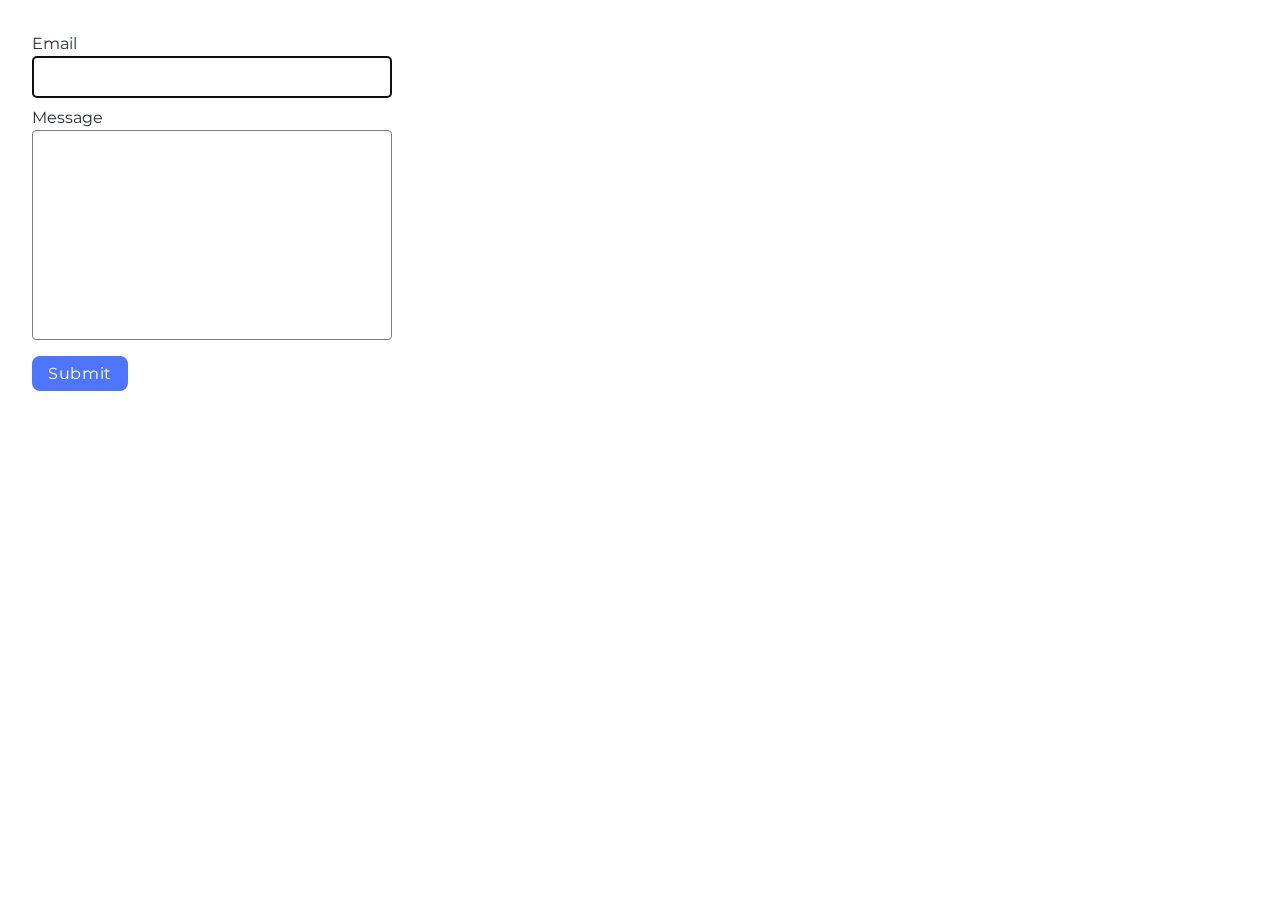
<file: src/2-form.html>
<!DOCTYPE html>
<html lang="en">
  <head>
    <meta charset="UTF-8" />
    <meta name="viewport" content="width=device-width, initial-scale=1.0" />
    <title>Document</title>
    <link rel="preconnect" href="https://fonts.googleapis.com" />
    <link rel="preconnect" href="https://fonts.gstatic.com" crossorigin />
    <link
      href="https://fonts.googleapis.com/css2?family=Montserrat:wght@400;500;600&display=swap"
      rel="stylesheet"
    />
    <link rel="stylesheet" href="./css/form.css" />
    <script src="./js/2-form.js" type="module" defer></script>
  </head>
  <body>
    <form class="feedback-form" autocomplete="off" method="post">
      <label class="form-label">
        Email
        <input class="form-input" type="email" name="email" autofocus />
      </label>
      <label class="form-label">
        Message
        <textarea class="form-input" name="message" rows="8"></textarea>
      </label>
      <button type="submit">Submit</button>
    </form>
  </body>
</html>
</file>
<file: src/css/form.css>
body {
  font-family: 'Montserrat', sans-serif;
  line-height: 1.5;

  color: #2e2f42;

  box-sizing: border-box;
}

*,
*::after,
*::before {
  box-sizing: inherit;
}

.feedback-form {
  width: 408px;
  padding: 24px;
}

.form-label {
  display: block;
  width: 100%;
}

.form-label:not(:last-of-type) {
  margin-bottom: 8px;
}

.form-input {
  font-family: inherit;
  font-size: inherit;
  line-height: inherit;
  color: inherit;

  width: 100%;
  padding: 8px 16px;
  display: block;

  border-radius: 4px;
  border: 1px solid #808080;

  transition: border-color 250ms ease-in-out;
}

.form-input:hover,
.form-input:focus {
  border-color: #000000;
}

textarea.form-input {
  resize: none;
}

button {
  margin-top: 16px;
  padding: 8px 16px;

  display: inline-block;

  font-size: inherit;
  color: #ffffff;
  font-family: inherit;
  letter-spacing: 0.64px;

  border: none;
  border-radius: 8px;
  background: #4e75ff;
  transition: background-color 250ms ease-in-out;
  cursor: pointer;
}

button:hover,
button:focus {
  background-color: #6c8cff;
}
</file>
